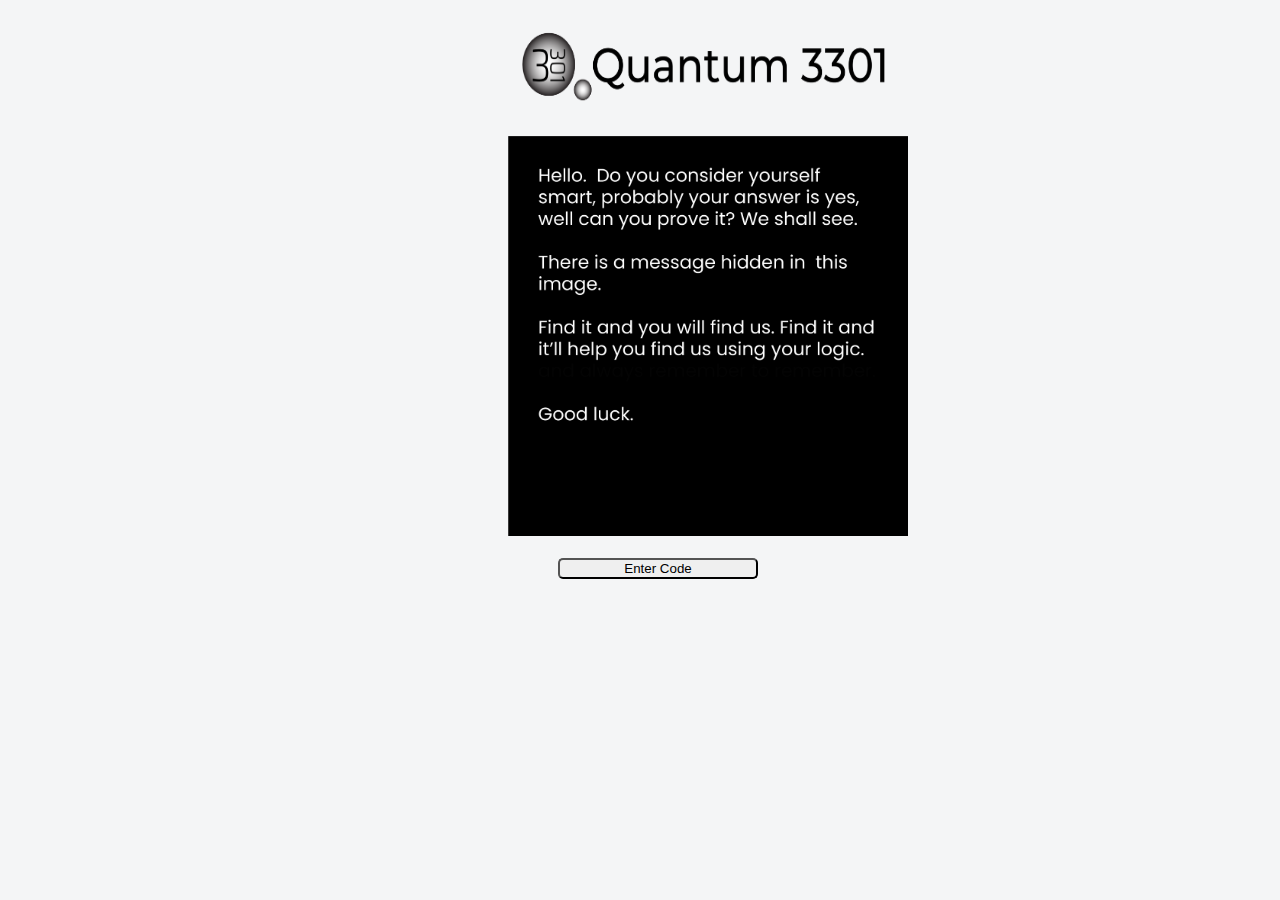
<file: index.html>
<!Doctype html>
<html lang="en">
  <head>
    <!-- Required meta tags -->
    <meta charset="utf-8">
    <meta name="viewport" content="width=device-width, initial-scale=1, shrink-to-fit=no">
    <link href="https://fonts.googleapis.com/css2?family=Lobster&display=swap" rel="stylesheet">
    <meta http-equiv="imagetoolbar" content="no" />
    <!-- Bootstrap CSS -->
    <link rel="stylesheet" href="https://stackpath.bootstrapcdn.com/bootstrap/4.5.0/css/bootstrap.min.css" integrity="sha384-9aIt2nRpC12Uk9gS9baDl411NQApFmC26EwAOH8WgZl5MYYxFfc+NcPb1dKGj7Sk" crossorigin="anonymous">
    <link rel="stylesheet" type="text/css" href="style.css">
      <link rel="shortcut icon" type="image/jpg" href="big.png"/>
      <script src="jquery.min.js" type="text/javascript"></script>
<script src="https://code.jquery.com/jquery-3.5.1.min.js" integrity="sha256-9/aliU8dGd2tb6OSsuzixeV4y/faTqgFtohetphbbj0=" crossorigin="anonymous"></script>

    <title>Quantum 3301 | Level 1</title>
  </head>
  <body oncontextmenu="return false">
     
    
<div class="conatiner">
    <div class="row">
        <div class="col-md-20">
            <div class="logo">
                <img src="site-01.png" height= "228" width="909" class="logo_img">
            </div>
          
        </div>
    </div>
</div> 


    
    <div class = "conatiner">
      <div class="img_div">
        <a href="Level%201.png" download>
        <img src="Level%201.png" class="main"  width="811" height="807" >
    </a>
        </div>
        
      </div>
    
   
    
   
<div>
    <div class="col-md-20">
       <button id="button_id" onclick="enterCode()" class="btn btn-outline-secondary btn-lg" style="
        border-radius: 5px; width: 200px;">Enter Code</button> 
    </div>
  
</div>

<br>
<br>
      <br>
      <br>
      <br>
      


    <!-- Optional JavaScript -->
    <!-- jQuery first, then Popper.js, then Bootstrap JS -->
    <script src="https://code.jquery.com/jquery-3.5.1.slim.min.js" integrity="sha384-DfXdz2htPH0lsSSs5nCTpuj/zy4C+OGpamoFVy38MVBnE+IbbVYUew+OrCXaRkfj" crossorigin="anonymous"></script>
    <script src="https://cdn.jsdelivr.net/npm/popper.js@1.16.0/dist/umd/popper.min.js" integrity="sha384-Q6E9RHvbIyZFJoft+2mJbHaEWldlvI9IOYy5n3zV9zzTtmI3UksdQRVvoxMfooAo" crossorigin="anonymous"></script>
    <script src="https://stackpath.bootstrapcdn.com/bootstrap/4.5.0/js/bootstrap.min.js" integrity="sha384-OgVRvuATP1z7JjHLkuOU7Xw704+h835Lr+6QL9UvYjZE3Ipu6Tp75j7Bh/kR0JKI" crossorigin="anonymous"></script>

<script>
	document.onkeydown = function(e)
	{
		if(event.keyCode == 123)
		{
			return false;
		}
		if(e.ctrlKey && e.shiftKey && e.keyCode == 'I'.charCodeAt(0))
		{
			return false;
		}
		if(e.ctrlKey && e.shiftKey && e.keyCode == 'J'.charCodeAt(0))
		{
			return false;
		}
		if(e.ctrlKey && e.keyCode == 'U'.charCodeAt(0))
		{
			return false;
		}
    if(e.ctrlKey && e.shiftKey && e.keyCode == 'C'.charCodeAt(0))
    {
      return false;
    }
	}
</script>
<script async src="https://www.googletagmanager.com/gtag/js?id=G-595XHTP016"></script>
<script>
  window.dataLayer = window.dataLayer || [];
  function gtag(){dataLayer.push(arguments);}
  gtag('js', new Date());

  gtag('config', 'G-595XHTP016');
</script>

  </body>
</html>
</file>
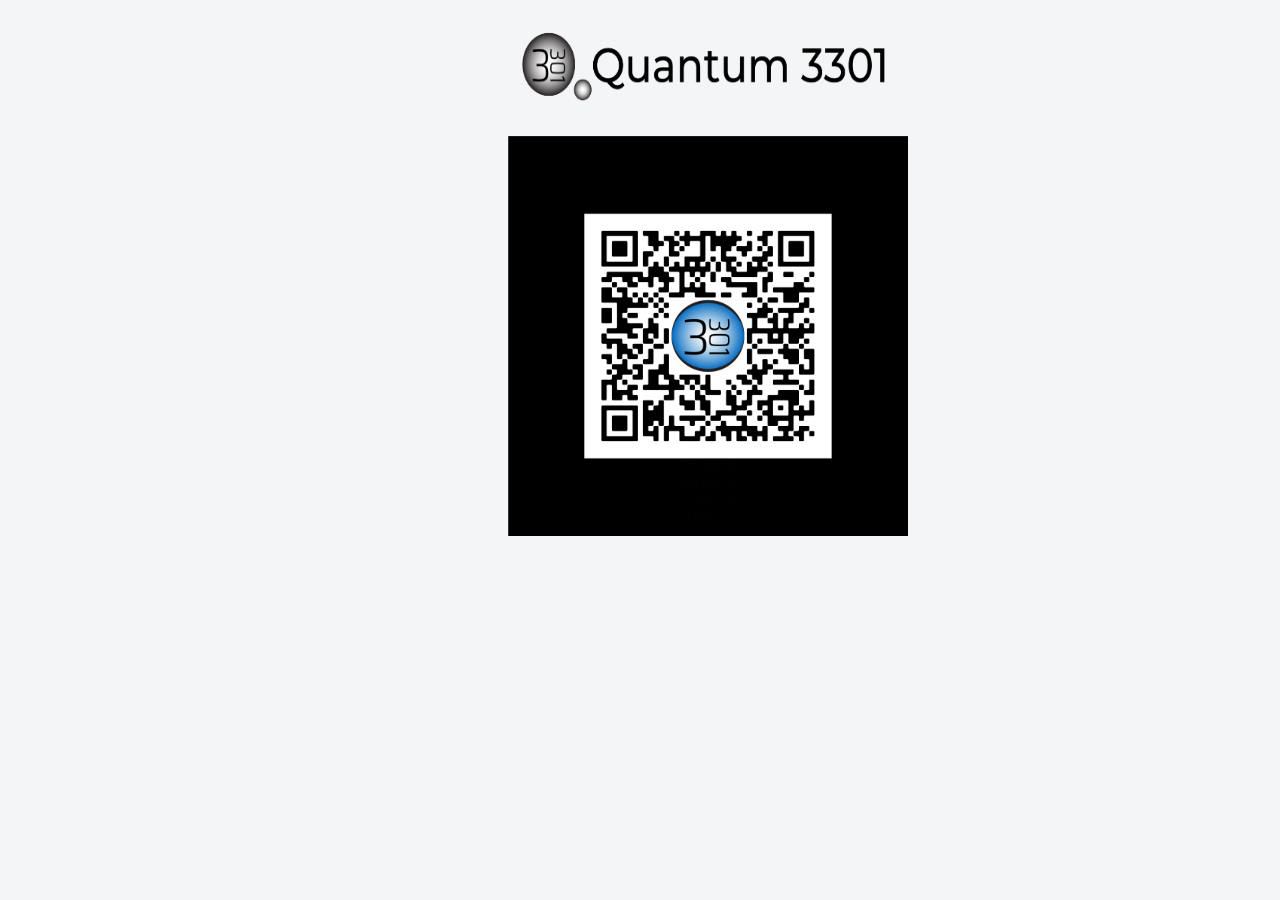
<file: epiphany.html>
<!doctype html>
<html lang="en">
  <head>
    <!-- Required meta tags -->
    <meta charset="utf-8">
    <meta name="viewport" content="width=device-width, initial-scale=1, shrink-to-fit=no">
    <link href="https://fonts.googleapis.com/css2?family=Lobster&display=swap" rel="stylesheet">
    <meta http-equiv="imagetoolbar" content="no" />
    <!-- Bootstrap CSS -->
    <link rel="stylesheet" href="https://stackpath.bootstrapcdn.com/bootstrap/4.5.0/css/bootstrap.min.css" integrity="sha384-9aIt2nRpC12Uk9gS9baDl411NQApFmC26EwAOH8WgZl5MYYxFfc+NcPb1dKGj7Sk" crossorigin="anonymous">
    <link rel="stylesheet" type="text/css" href="style.css">
      <link rel="shortcut icon" type="image/jpg" href="big.png"/>
<script src="https://code.jquery.com/jquery-3.5.1.min.js" integrity="sha256-9/aliU8dGd2tb6OSsuzixeV4y/faTqgFtohetphbbj0=" crossorigin="anonymous"></script>

    <title>Quantum 3301 | Level 5</title>
  </head>
  <body oncontextmenu="return false">
     
  
<div class="conatiner">
    <div class="row">
        <div class="col-md-20">
            <div class="logo">
                <img src="site-01.png" height= "228" width="909" class="logo_img">
            </div>
          
        </div>
    </div>
</div> 


    
    <div class = "conatiner">
      <div class="img_div">
        <a href="Level%205.png" download>
        <img src="Level%205.png" class="main"  width="811" height="807" >
    </a>
        </div>
        
      </div>
    
  <br>
<br>
      <br>
      <br>
      <br>
      <br>
      <br>




    <!-- Optional JavaScript -->
    <!-- jQuery first, then Popper.js, then Bootstrap JS -->
    <script src="https://code.jquery.com/jquery-3.5.1.slim.min.js" integrity="sha384-DfXdz2htPH0lsSSs5nCTpuj/zy4C+OGpamoFVy38MVBnE+IbbVYUew+OrCXaRkfj" crossorigin="anonymous"></script>
    <script src="https://cdn.jsdelivr.net/npm/popper.js@1.16.0/dist/umd/popper.min.js" integrity="sha384-Q6E9RHvbIyZFJoft+2mJbHaEWldlvI9IOYy5n3zV9zzTtmI3UksdQRVvoxMfooAo" crossorigin="anonymous"></script>
    <script src="https://stackpath.bootstrapcdn.com/bootstrap/4.5.0/js/bootstrap.min.js" integrity="sha384-OgVRvuATP1z7JjHLkuOU7Xw704+h835Lr+6QL9UvYjZE3Ipu6Tp75j7Bh/kR0JKI" crossorigin="anonymous"></script>

      
<script>
	document.onkeydown = function(e)
	{
		if(event.keyCode == 123)
		{
			return false;
		}
		if(e.ctrlKey && e.shiftKey && e.keyCode == 'I'.charCodeAt(0))
		{
			return false;
		}
		if(e.ctrlKey && e.shiftKey && e.keyCode == 'J'.charCodeAt(0))
		{
			return false;
		}
		if(e.ctrlKey && e.keyCode == 'U'.charCodeAt(0))
		{
			return false;
		}
    if(e.ctrlKey && e.shiftKey && e.keyCode == 'C'.charCodeAt(0))
    {
      return false;
    }
	}
</script>

<script async src="https://www.googletagmanager.com/gtag/js?id=G-595XHTP016"></script>
<script>
  window.dataLayer = window.dataLayer || [];
  function gtag(){dataLayer.push(arguments);}
  gtag('js', new Date());

  gtag('config', 'G-595XHTP016');
</script>
  </body>
</html>
</file>
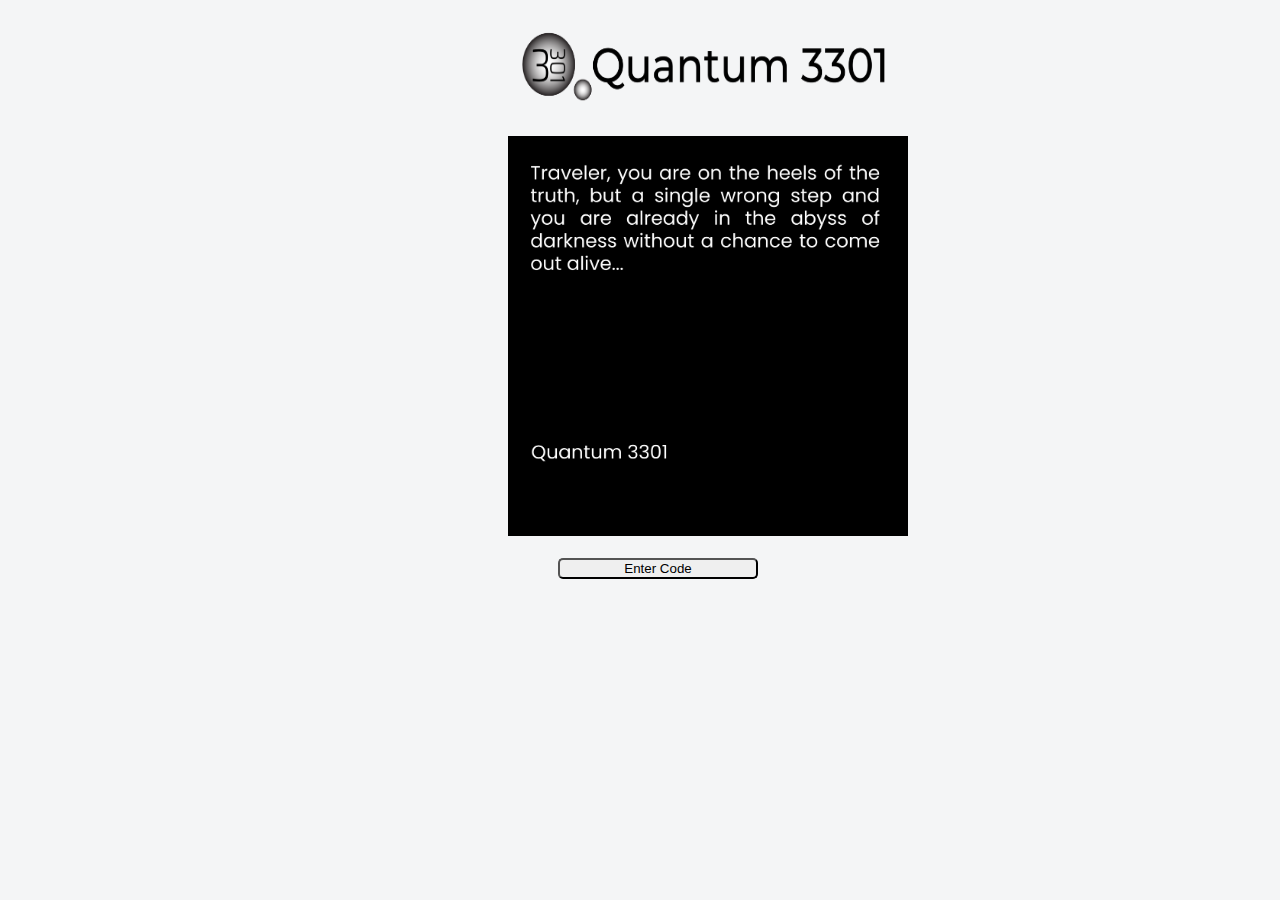
<file: Level 2.html>
<!doctype html>
<html lang="en">
  <head>
    <!-- Required meta tags -->
    <meta charset="utf-8">
    <meta name="viewport" content="width=device-width, initial-scale=1, shrink-to-fit=no">
    <link href="https://fonts.googleapis.com/css2?family=Lobster&display=swap" rel="stylesheet">
    <meta http-equiv="imagetoolbar" content="no" />
    <!-- Bootstrap CSS -->
    <link rel="stylesheet" href="https://stackpath.bootstrapcdn.com/bootstrap/4.5.0/css/bootstrap.min.css" integrity="sha384-9aIt2nRpC12Uk9gS9baDl411NQApFmC26EwAOH8WgZl5MYYxFfc+NcPb1dKGj7Sk" crossorigin="anonymous">
    <link rel="stylesheet" type="text/css" href="style.css">
      <script src="mgGlitch.js"></script>
      <link rel="shortcut icon" type="image/jpg" href="big.png"/>
<script src="https://code.jquery.com/jquery-3.5.1.min.js" integrity="sha256-9/aliU8dGd2tb6OSsuzixeV4y/faTqgFtohetphbbj0=" crossorigin="anonymous"></script>

    <title>Quantum 3301 | Level 2</title>
  </head>
 <body oncontextmenu="return false">
     
    
<div class="conatiner">
    <div class="row">
        <div class="col-md-20">
            <div class="logo">
                <img src="site-01.png" height= "228" width="909" class="logo_img">
            </div>
          
        </div>
    </div>
</div> 


    
    <div class = "conatiner">
      <div class="img_div">
        <a href="Level%202.png" download>
        <img src="Level%202.png" class="main"  width="811" height="807" >
    </a>
        </div>
        
      </div>
    
   
    
   
<div >
    <div class="col-md-20">
       <button id="button_id" onclick="enterCode()" class="btn btn-outline-secondary btn-lg" style="
        border-radius: 5px; width: 200px;">Enter Code</button> 
    </div>
  
</div>


<br>
<br>
      <br>
      <br>
      <br>

    <!-- Optional JavaScript -->
    <!-- jQuery first, then Popper.js, then Bootstrap JS -->
    <script src="https://code.jquery.com/jquery-3.5.1.slim.min.js" integrity="sha384-DfXdz2htPH0lsSSs5nCTpuj/zy4C+OGpamoFVy38MVBnE+IbbVYUew+OrCXaRkfj" crossorigin="anonymous"></script>
    <script src="https://cdn.jsdelivr.net/npm/popper.js@1.16.0/dist/umd/popper.min.js" integrity="sha384-Q6E9RHvbIyZFJoft+2mJbHaEWldlvI9IOYy5n3zV9zzTtmI3UksdQRVvoxMfooAo" crossorigin="anonymous"></script>
    <script src="https://stackpath.bootstrapcdn.com/bootstrap/4.5.0/js/bootstrap.min.js" integrity="sha384-OgVRvuATP1z7JjHLkuOU7Xw704+h835Lr+6QL9UvYjZE3Ipu6Tp75j7Bh/kR0JKI" crossorigin="anonymous"></script>


<script>
	document.onkeydown = function(e)
	{
		if(event.keyCode == 123)
		{
			return false;
		}
		if(e.ctrlKey && e.shiftKey && e.keyCode == 'I'.charCodeAt(0))
		{
			return false;
		}
		if(e.ctrlKey && e.shiftKey && e.keyCode == 'J'.charCodeAt(0))
		{
			return false;
		}
		if(e.ctrlKey && e.keyCode == 'U'.charCodeAt(0))
		{
			return false;
		}
    if(e.ctrlKey && e.shiftKey && e.keyCode == 'C'.charCodeAt(0))
    {
      return false;
    }
	}
</script>
<script async src="https://www.googletagmanager.com/gtag/js?id=G-595XHTP016"></script>
<script>
  window.dataLayer = window.dataLayer || [];
  function gtag(){dataLayer.push(arguments);}
  gtag('js', new Date());

  gtag('config', 'G-595XHTP016');
</script>

  </body>
</html>
</file>
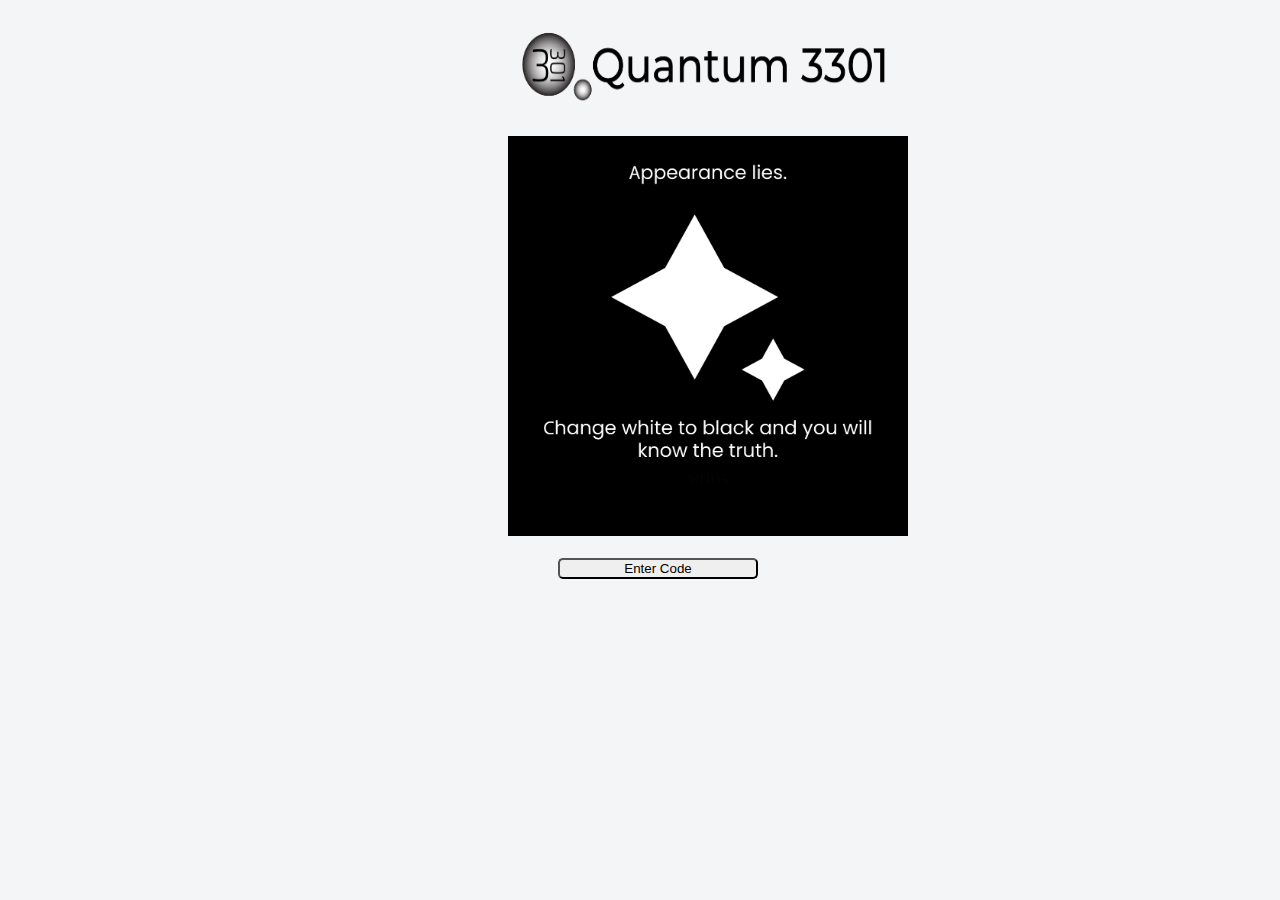
<file: Level 3.html>
<!doctype html>
<html lang="en">
  <head>
    <!-- Required meta tags -->
    <meta charset="utf-8">
    <meta name="viewport" content="width=device-width, initial-scale=1, shrink-to-fit=no">
    <link href="https://fonts.googleapis.com/css2?family=Lobster&display=swap" rel="stylesheet">
    <meta http-equiv="imagetoolbar" content="no" />
    <!-- Bootstrap CSS -->
    <link rel="stylesheet" href="https://stackpath.bootstrapcdn.com/bootstrap/4.5.0/css/bootstrap.min.css" integrity="sha384-9aIt2nRpC12Uk9gS9baDl411NQApFmC26EwAOH8WgZl5MYYxFfc+NcPb1dKGj7Sk" crossorigin="anonymous">
    <link rel="stylesheet" type="text/css" href="style.css">
      <script src="TaffyDB.js"></script>
      <link rel="shortcut icon" type="image/jpg" href="big.png"/>
<script src="https://code.jquery.com/jquery-3.5.1.min.js" integrity="sha256-9/aliU8dGd2tb6OSsuzixeV4y/faTqgFtohetphbbj0=" crossorigin="anonymous"></script>

    <title>Quantum 3301 | Level 3</title>
  </head>
  <body oncontextmenu="return false">
     
    
<div class="conatiner">
    <div class="row">
        <div class="col-md-20">
            <div class="logo">
                <img src="site-01.png" height= "228" width="909" class="logo_img">
            </div>
          
        </div>
    </div>
</div> 


    
    <div class = "conatiner">
      <div class="img_div">
        <a href="Level%203.png" download>
        <img src="Level%203.png" class="main"  width="811" height="807" >
    </a>
        </div>
        
      </div>
    
   
    
   
<div >
    <div class="col-md-20">
       <button id="button_id" onclick="enterCode()" class="btn btn-outline-secondary btn-lg" style="
        border-radius: 5px; width: 200px;">Enter Code</button> 
    </div>
  
</div>
<br>
<br>
      <br>
      <br>
      <br>



    <!-- Optional JavaScript -->
    <!-- jQuery first, then Popper.js, then Bootstrap JS -->
    <script src="https://code.jquery.com/jquery-3.5.1.slim.min.js" integrity="sha384-DfXdz2htPH0lsSSs5nCTpuj/zy4C+OGpamoFVy38MVBnE+IbbVYUew+OrCXaRkfj" crossorigin="anonymous"></script>
    <script src="https://cdn.jsdelivr.net/npm/popper.js@1.16.0/dist/umd/popper.min.js" integrity="sha384-Q6E9RHvbIyZFJoft+2mJbHaEWldlvI9IOYy5n3zV9zzTtmI3UksdQRVvoxMfooAo" crossorigin="anonymous"></script>
    <script src="https://stackpath.bootstrapcdn.com/bootstrap/4.5.0/js/bootstrap.min.js" integrity="sha384-OgVRvuATP1z7JjHLkuOU7Xw704+h835Lr+6QL9UvYjZE3Ipu6Tp75j7Bh/kR0JKI" crossorigin="anonymous"></script>

     
<script>
	document.onkeydown = function(e)
	{
		if(event.keyCode == 123)
		{
			return false;
		}
		if(e.ctrlKey && e.shiftKey && e.keyCode == 'I'.charCodeAt(0))
		{
			return false;
		}
		if(e.ctrlKey && e.shiftKey && e.keyCode == 'J'.charCodeAt(0))
		{
			return false;
		}
		if(e.ctrlKey && e.keyCode == 'U'.charCodeAt(0))
		{
			return false;
		}
    if(e.ctrlKey && e.shiftKey && e.keyCode == 'C'.charCodeAt(0))
    {
      return false;
    }
	}
</script>
<script async src="https://www.googletagmanager.com/gtag/js?id=G-595XHTP016"></script>
<script>
  window.dataLayer = window.dataLayer || [];
  function gtag(){dataLayer.push(arguments);}
  gtag('js', new Date());

  gtag('config', 'G-595XHTP016');
</script>

  </body>
</html>
</file>
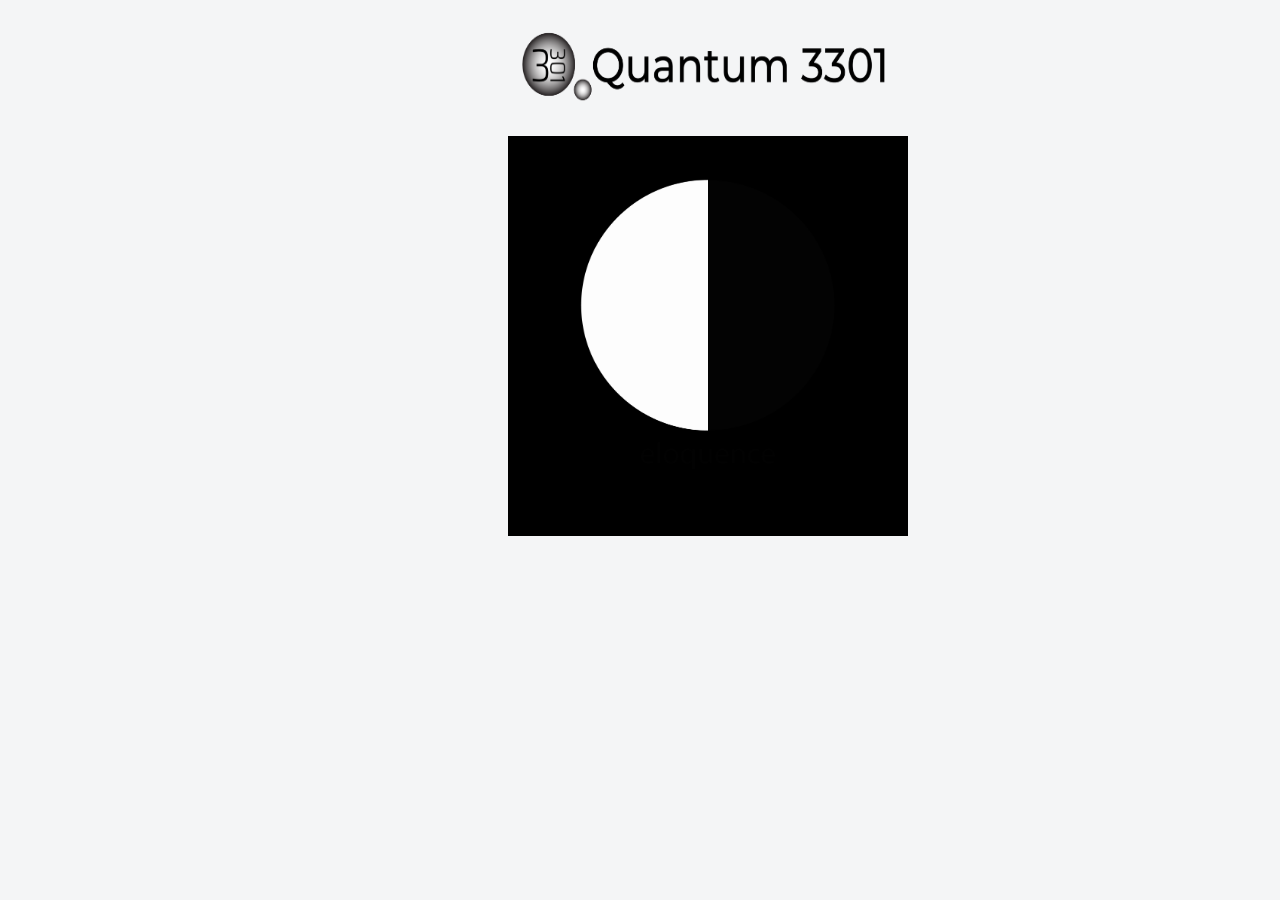
<file: Level 4.html>
<!doctype html>
<html lang="en">
  <head>
    <!-- Required meta tags -->
    <meta charset="utf-8">
    <meta name="viewport" content="width=device-width, initial-scale=1, shrink-to-fit=no">
    <link href="https://fonts.googleapis.com/css2?family=Lobster&display=swap" rel="stylesheet">
    <meta http-equiv="imagetoolbar" content="no" />
    <!-- Bootstrap CSS -->
    <link rel="stylesheet" href="https://stackpath.bootstrapcdn.com/bootstrap/4.5.0/css/bootstrap.min.css" integrity="sha384-9aIt2nRpC12Uk9gS9baDl411NQApFmC26EwAOH8WgZl5MYYxFfc+NcPb1dKGj7Sk" crossorigin="anonymous">
    <link rel="stylesheet" type="text/css" href="style.css">
      <link rel="shortcut icon" type="image/jpg" href="big.png"/>
<script src="https://code.jquery.com/jquery-3.5.1.min.js" integrity="sha256-9/aliU8dGd2tb6OSsuzixeV4y/faTqgFtohetphbbj0=" crossorigin="anonymous"></script>

    <title>Quantum 3301 | Level 4</title>
  </head>
  <body oncontextmenu="return false">
     
    
<div class="conatiner">
    <div class="row">
        <div class="col-md-20">
            <div class="logo">
                <img src="site-01.png" height= "228" width="909" class="logo_img">
            </div>
          
        </div>
    </div>
</div> 


    
    <div class = "conatiner">
      <div class="img_div">
        <a href="Level%204.png" download>
        <img src="Level%204.png" class="main"  width="811" height="807" >
    </a>
        </div>
        
      </div>
    
   <br>
<br>
      <br>
      <br>
      <br>
      <br>
      <br>
      
    
   





    <!-- Optional JavaScript -->
    <!-- jQuery first, then Popper.js, then Bootstrap JS -->
    <script src="https://code.jquery.com/jquery-3.5.1.slim.min.js" integrity="sha384-DfXdz2htPH0lsSSs5nCTpuj/zy4C+OGpamoFVy38MVBnE+IbbVYUew+OrCXaRkfj" crossorigin="anonymous"></script>
    <script src="https://cdn.jsdelivr.net/npm/popper.js@1.16.0/dist/umd/popper.min.js" integrity="sha384-Q6E9RHvbIyZFJoft+2mJbHaEWldlvI9IOYy5n3zV9zzTtmI3UksdQRVvoxMfooAo" crossorigin="anonymous"></script>
    <script src="https://stackpath.bootstrapcdn.com/bootstrap/4.5.0/js/bootstrap.min.js" integrity="sha384-OgVRvuATP1z7JjHLkuOU7Xw704+h835Lr+6QL9UvYjZE3Ipu6Tp75j7Bh/kR0JKI" crossorigin="anonymous"></script>

      
<script>
	document.onkeydown = function(e)
	{
		if(event.keyCode == 123)
		{
			return false;
		}
		if(e.ctrlKey && e.shiftKey && e.keyCode == 'I'.charCodeAt(0))
		{
			return false;
		}
		if(e.ctrlKey && e.shiftKey && e.keyCode == 'J'.charCodeAt(0))
		{
			return false;
		}
		if(e.ctrlKey && e.keyCode == 'U'.charCodeAt(0))
		{
			return false;
		}
    if(e.ctrlKey && e.shiftKey && e.keyCode == 'C'.charCodeAt(0))
    {
      return false;
    }
	}
</script>
<script async src="https://www.googletagmanager.com/gtag/js?id=G-595XHTP016"></script>
<script>
  window.dataLayer = window.dataLayer || [];
  function gtag(){dataLayer.push(arguments);}
  gtag('js', new Date());

  gtag('config', 'G-595XHTP016');
</script>

  </body>
</html>
</file>
<file: style.css>
body {
  
  font-size: 2em;
  text-transform: ;
    background-color: #f4f5f6;
  color: #f4f5f6;
  width: 100%;
  overflow: hidden;
  
}



.locked {
    -webkit-user-select: none;
    -moz-user-select: none;
    user-select: none;
    pointer-events: none;
}

@media (max-width: 600px) {
  .logo_img
    {
        width: 400px;
        height: 112px;
        margin-left: 10px;
    }
    .main
    {
        width: 400px;
        height: 400px;
        
        margin-top: 60px;
    }
    .btn
    {
        margin-left: 87px;
        margin-top: 80px;
        
    }
}

@media (min-width: 800px) {
  .logo_img
    {
        width: 100%;
        height: 300px;
    }
    .main
    {
        width: 800px;
        height: 800px;
        
    }
    .btn
    {
        margin-left: 400px;
        margin-top: 100px;
        
    }
}

@media (min-width: 1024px) {
  .logo_img
    {
        width: 100%;
        height: 300px;
    }
    .main
    {
        width: 800px;
        height: 800px;
        margin-left: 100px;
    }
    .btn
    {
        margin-left: 400px;
        margin-top: 100px;
        
    }
}
@media (min-width: 1280px) {
  .logo_img
    {
        width: 400px;
        height: 120px;
        margin-left: 500px;
    }
    .main
    {
        width: 400px;
        height: 400px;
        margin-left: 500px;
    }
    .btn
    {
        margin-left: 550px;
        margin-top: 10px;
        
    }
}


@media (min-width: 1440px) {
  .logo_img
    {
        width: 500px;
        height: 140px;
        margin-left: 550px;
    }
    .main
    {
        width: 600px;
        height: 600px;
        margin-left: 500px;
    }
    .btn
    {
        margin-left: 700px;
        margin-top: 30px;
        
    }
}
@media (min-width: 1600px) {
  .logo_img
    {
        width: 500px;
        height: 140px;
        margin-left: 550px;
    }
    .main
    {
        width: 600px;
        height: 600px;
        margin-left: 500px;
    }
    .btn
    {
        margin-left: 700px;
        margin-top: 30px;
        
    }
}



@media  (min-width: 1988px) {
  .logo_img
    {
        width: 600px;
        height: 155px;
        margin-left: 700px;
    }
    .main
    {
        width: 550px;
        height: 550px;
        margin-left: 700px;
    }
    .btn
    {
        margin-left: 900px;
        margin-top: 80px;
        
    }
}
@media  (min-width: 2160px) {
  .logo_img
    {
        width: 600px;
        height: 155px;
        margin-left: 700px;
    }
    .main
    {
        width: 550px;
        height: 550px;
        margin-left: 700px;
    }
    .btn
    {
        margin-left: 900px;
        margin-top: 80px;
        
    }
}

@media  (min-width: 1366px) {
  .logo_img
    {
        width: 600px;
        height: 155px;
        margin-left: 440px;
    }
    .main
    {
        width: 400px;
        height: 400px;
        margin-left: 530px;
    }
    .btn
    {
        margin-left: 630px;
        margin-top: 15px;
        
        
    }
}

@media (min-width: 1920px) {
  .logo_img
    {
        width: 600px;
        height: 155px;
        margin-left: 700px;
    }
    .main
    {
        width: 600px;
        height: 600px;
        margin-left: 700px;
    }
    .btn
    {
        margin-left: 900px;
        margin-top: 80px;
        
    }
}
.error
{
    top: 50%;
    left: 50%;
    transform: translate(-50%, -50%);
    
}
</file>
